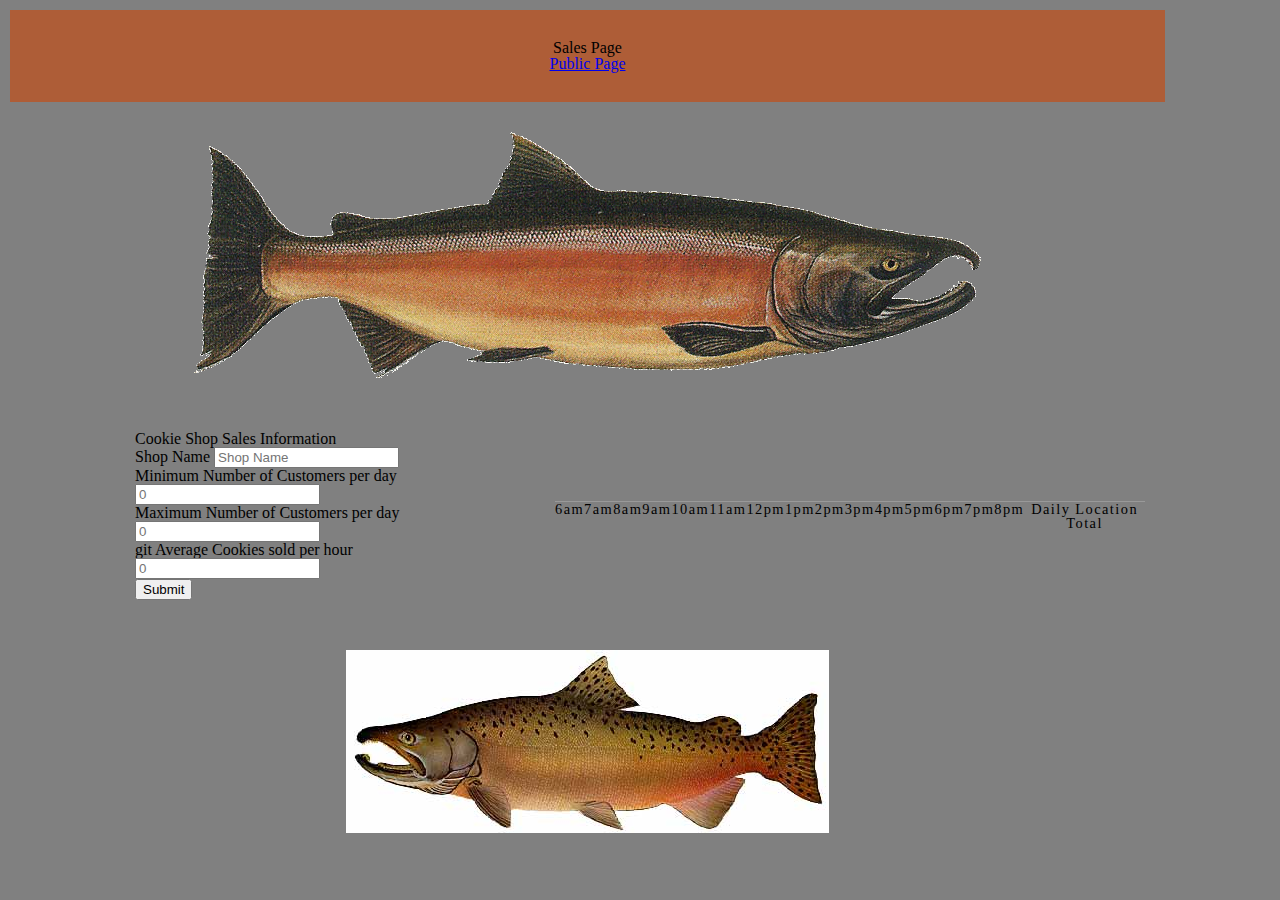
<file: pages/sales.html>
<!DOCTYPE html>
<html lang="en">
  <head>
    <meta charset="UTF-8">
    <meta name="viewport" content="width=device-width, initial-scale=1.0">
    <meta http-equiv="X-UA-Compatible" content="ie=edge">
    <title>Sales Page</title>
    <link rel="stylesheet" href="../css/reset.css">
    <link rel="stylesheet" href="../css/style.css">
  </head>
  <body>
    <div id="container">
      <main id="content">
        <header id="salesPage">
          <h1>Sales Page</h1>
          <a href="../index.html">Public Page</a>
        </header>
        <section id='hero'>
            <img src="../img/salmon.png" alt="salmon picture">
        </section>
        <section id="form">
          <form id="addCookieShopForm">
            <fieldset>
              <legend>
                Cookie Shop Sales Information
              </legend>
              <label for="name">Shop Name</label>
              <input type="text" name="name" placeholder = "Shop Name" required><br>

              <label for="minHourlyCustomers">Minimum Number of Customers per day</label>
              <input type="number" min=0 name="minHourlyCustomers" placeholder=0 required><br>
              <label for="maxHourlyCustomers">Maximum Number of Customers per day</label>
              <input type="number" min=0 placeholder=0 name="maxHourlyCustomers" required><br>git 
              <label for="averageHourlyCookieSale">Average Cookies sold per hour</label>
              <input type="number" min=0 placeholder=0 name="averageHourlyCookieSale" required>
            </fieldset>
            <button type = "submit">Submit</button>
          </form>
        </section>
        <section id = "shopData">
        </section>
        <section id="footer">
            <img src="../img/chinook.jpg" alt="chinook picture">
        </section>
      </main>
      <script src="../js/app.js"></script>
    </div>
  </body>
</html>
</file>
<file: css/style.css>
body {
  background: grey
}

#content {
  display: grid;
  grid-template-columns: repeat(12, 1fr);
  grid-template-rows: 250px, 250px;
  grid-row-gap: 10px;
  margin: 10px;
}

header {
  grid-column-start: 1;
  grid-column-end: 12;
  background-color: #AE5D37;
  padding: 30px;
  text-align: center;
  
}

#hero{
  grid-column-start: 2;
  grid-column-end: 11;
  text-align: center;
}
#info{
  grid-column-start: 2;
  grid-column-end: 5;
  text-align: left;
}

#images{
  grid-column-start: 6;
  grid-column-end: 12;
  text-align: center`;
}


#footer {
  grid-column-start: 1;
  grid-column-end: 12;
  text-align: center;
}

#form {
  grid-column-start: 2;
  grid-column-end: 6;
  text-align: left;
}

#shopData {
  grid-column-start: 6;
  grid-column-end: 12;
  text-align: center;
}

section {
  margin: auto;
  padding: 20px;
  text-align: justify;
}

ul {
  margin: auto;
  padding: 20px;
  text-align: justify;
}

th , td {
  padding: 10px, 10px, 10px, 10px;
}

tr td {
  padding: 10px, 10px, 10px, 10px;

}

th {
  letter-spacing: 0.1em;
  font-size: 90%;
  text-align: center;
  border-top: 1px solid #999;

}

tr.even {
  background-color: #efefef;
}

tr:hover {
  background-color: #c3e6e5;
}
</file>
